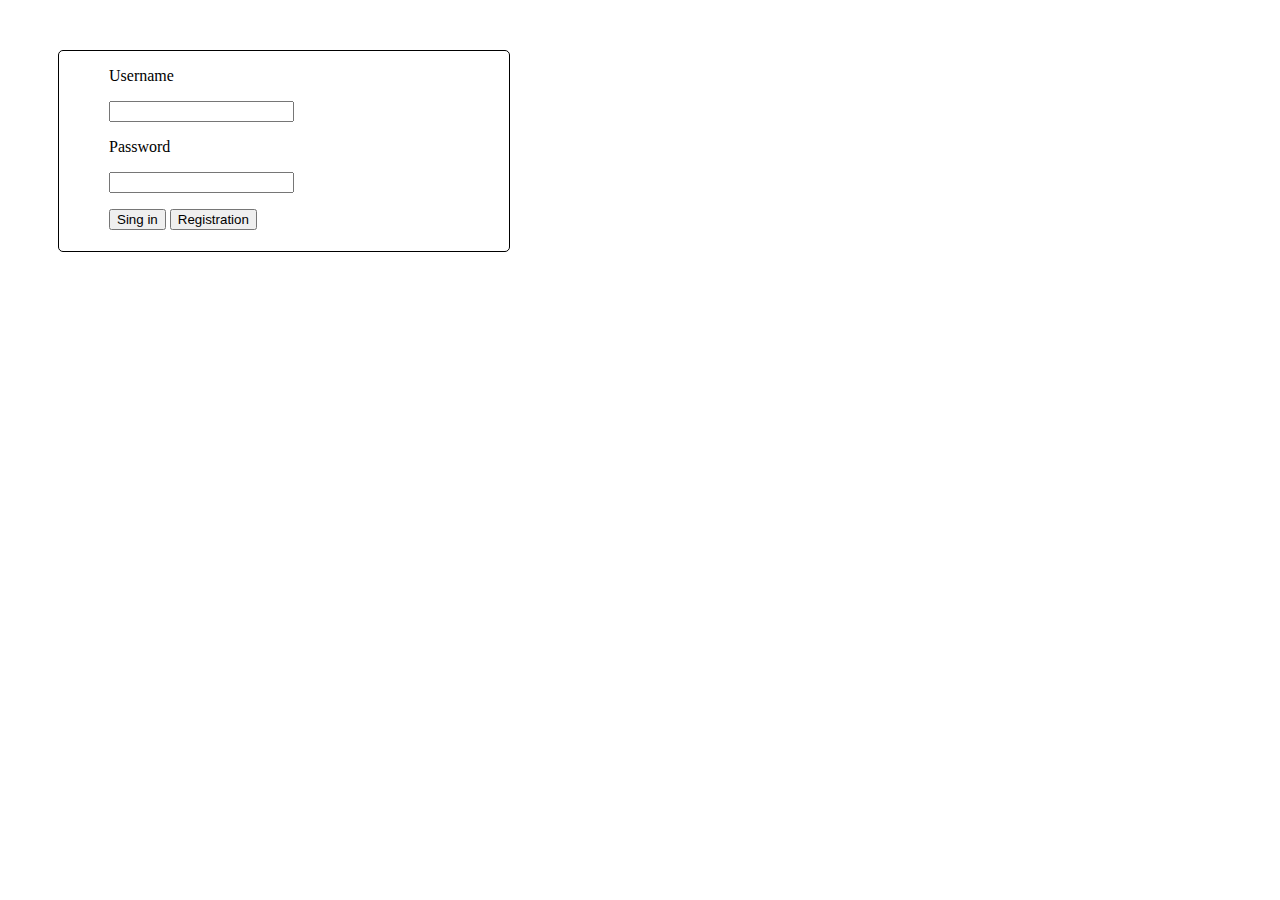
<file: index.html>
<!DOCTYPE html>
<html lang="en">
  <head>
    <meta charset="UTF-8">
    <meta http-equiv="X-UA-Compatible" content="IE=edge">
    <meta name="viewport" content="width=device-width, initial-scale=1.0">
    <link rel="stylesheet" href="index.css">
    <title>Document</title>
  </head>
  <body>
    <div>
      <p>Username</p>
      <input id="Username" type="text">
      <p>Password</p>
      <input id="Password" type="text">
      <p></p>
      <button id="Btn">Sing in</button>
      <button id="Btn_reg">Registration</button>
    </div>
    <script src="index.js"></script>
  </body>
</html>
</file>
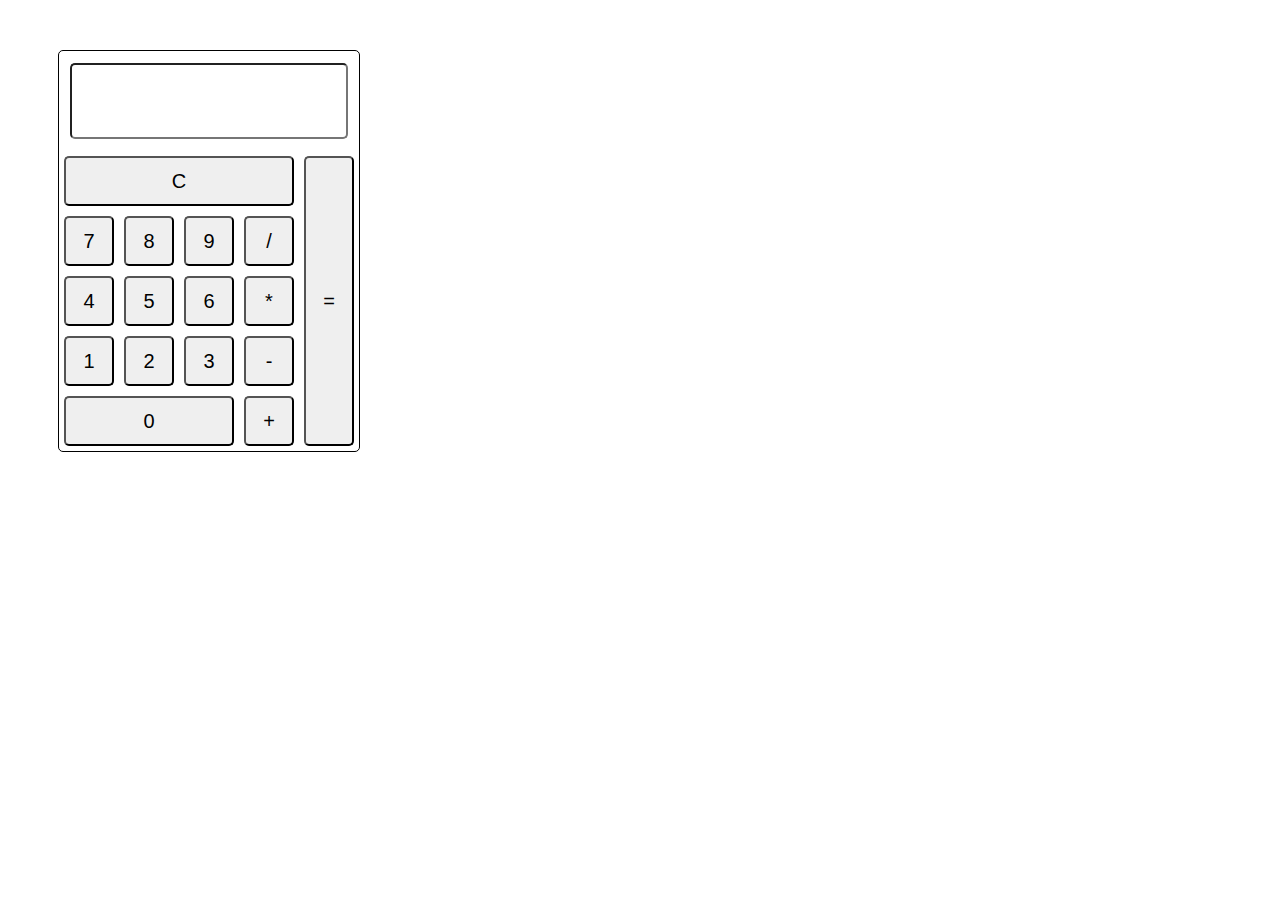
<file: calculator.html>
<!DOCTYPE html>
<html lang="en">
  <head>
    <meta charset="UTF-8">
    <meta http-equiv="X-UA-Compatible" content="IE=edge">
    <meta name="viewport" content="width=device-width, initial-scale=1.0">
    <link rel="stylesheet" href="calculator.css">
    <title>Document</title>
  </head>
  <body>
    <div class="calc">
      <div class="calc_display">
        <input readonly id="inp_display" class="display" type="text">
      </div>
      <div id="keyboard" class="calc_buttons"></div>
    </div>
      
    <script src="calculator.js"></script>
  </body>
</html>
</file>
<file: index.css>
div {
  width: 400px;
  height: 200px;
  border: 1px solid black;
  border-radius: 5px;
  padding-left: 50px;
  margin: 50px;
}
</file>
<file: calculator.css>
.calc {
  width: 300px;
  height:400px;
  border: 1px solid black;
  border-radius: 5px;
  margin: 50px;
}

.calc_display {
  width: 300px;
  height: 100px;
  display: flex;
  align-items: center;
  justify-content: center;
}

.calc_buttons {
  width: 300px;
  height: 300px;
  display: grid;
  grid-template-columns: 1fr 1fr 1fr 1fr 1fr;
	grid-template-rows: 1fr 1fr 1fr 1fr 1fr; 
}

.clear {
  grid-column: 1/5;
  grid-row: 1/1;
}

.result {
  grid-column: 5/6;
  grid-row: 6/1;
}

.zero {
  grid-column: 1/4;
  grid-row: 5/5;
}

.display {
  width: 270px;
  height: 70px;
  border-radius: 5px;
  font-size: 50px;
}

.btn {
  margin: 5px;
  border-radius: 5px;
  font-size: 20px;
}
</file>
